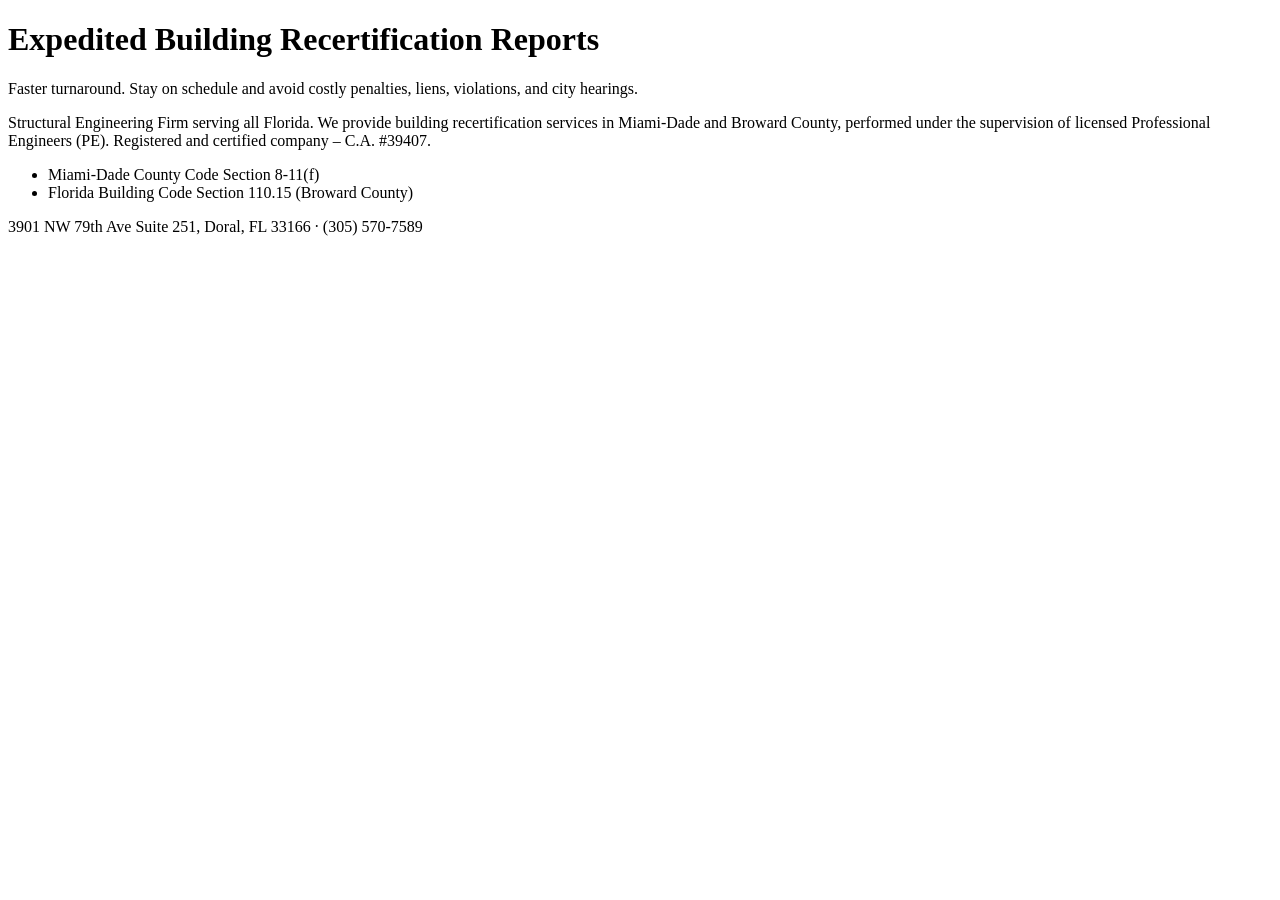
<file: index.html>
<!doctype html>
<html lang="en">
  <head>
    <meta charset="UTF-8" />
    <meta name="viewport" content="width=device-width, initial-scale=1.0" />

    <!-- Primary SEO Tags -->
    <title>Building Recertification Miami-Dade & Broward | USDC</title>
    <meta name="description" content="Building recertification in Miami-Dade and Broward Counties. Structural and electrical inspections under FBC 8-11(f) and 110.15. Licensed engineers." />
    <meta name="author" content="USDC Consulting" />
    <meta name="robots" content="index, follow, max-snippet:-1, max-image-preview:large, max-video-preview:-1" />
    <link rel="canonical" href="https://www.usdcrecertification.com/" />

    <!-- Google Search Console Verification -->
    <meta name="google-site-verification" content="Y3WKvDlNpK3yfcxcGQzyYbslX7JbpAtr4qtczXCo2h4" />

    <!-- Open Graph / Facebook -->
    <meta property="og:type" content="website" />
    <meta property="og:url" content="https://www.usdcrecertification.com/" />
    <meta property="og:title" content="Building Recertification Miami-Dade & Broward | USDC" />
    <meta property="og:description" content="Building recertification in Miami-Dade and Broward Counties. Structural and electrical inspections under FBC 8-11(f) and 110.15." />
    <meta property="og:image" content="https://www.usdcrecertification.com/logo.png" />
    <meta property="og:site_name" content="USDC Consulting" />
    <meta property="og:locale" content="en_US" />

    <!-- Twitter -->
    <meta name="twitter:card" content="summary_large_image" />
    <meta name="twitter:url" content="https://www.usdcrecertification.com/" />
    <meta name="twitter:title" content="Building Recertification Miami-Dade & Broward | USDC" />
    <meta name="twitter:description" content="Building recertification in Miami-Dade and Broward Counties. Structural and electrical inspections under FBC 8-11(f) and 110.15." />
    <meta name="twitter:image" content="https://www.usdcrecertification.com/logo.png" />

    <!-- Local SEO -->
    <meta name="geo.region" content="US-FL" />
    <meta name="geo.placename" content="Miami-Dade County, Broward County" />

    <!-- Favicon -->
    <link rel="icon" type="image/png" href="/logo.png" />
    <link rel="shortcut icon" type="image/png" href="/logo.png" />

    <!-- Preconnect for performance -->
    <link rel="preconnect" href="https://fonts.googleapis.com" />
    <link rel="preconnect" href="https://fonts.gstatic.com" crossorigin />

    <!-- Structured Data -->
    <script type="application/ld+json">
    {
      "@context": "https://schema.org",
      "@type": "ProfessionalService",
      "name": "USDC Consulting",
      "description": "Building recertification services in Miami-Dade County and Broward County, with structural and electrical inspections under Florida Building Code Section 8-11(f) and Section 110.15.",
      "url": "https://www.usdcrecertification.com/",
      "logo": "https://www.usdcrecertification.com/logo.png",
      "telephone": "+1-305-570-7589",
      "email": "info@usdcconsulting.com",
      "address": {
        "@type": "PostalAddress",
        "streetAddress": "3901 NW 79th Ave Suite 251",
        "addressLocality": "Doral",
        "addressRegion": "FL",
        "postalCode": "33166",
        "addressCountry": "US"
      },
      "areaServed": ["Miami-Dade County", "Broward County"],
      "serviceType": ["Building Recertification", "Florida Building Code 8-11(f) Compliance", "Florida Building Code 110.15 Compliance"]
    }
    </script>
  </head>

  <body>
    <div id="root">
      <!-- Static fallback for crawlers and for the moment before JavaScript loads. React replaces this content on mount. -->
      <main>
        <h1>Expedited Building Recertification Reports</h1>
        <p>Faster turnaround. Stay on schedule and avoid costly penalties, liens, violations, and city hearings.</p>
        <p>Structural Engineering Firm serving all Florida. We provide building recertification services in Miami-Dade and Broward County, performed under the supervision of licensed Professional Engineers (PE). Registered and certified company – C.A. #39407.</p>
        <ul>
          <li>Miami-Dade County Code Section 8-11(f)</li>
          <li>Florida Building Code Section 110.15 (Broward County)</li>
        </ul>
        <p>3901 NW 79th Ave Suite 251, Doral, FL 33166 · (305) 570-7589</p>
      </main>
    </div>
    <script type="module" src="/src/main.tsx"></script>
  </body>
</html>
</file>
